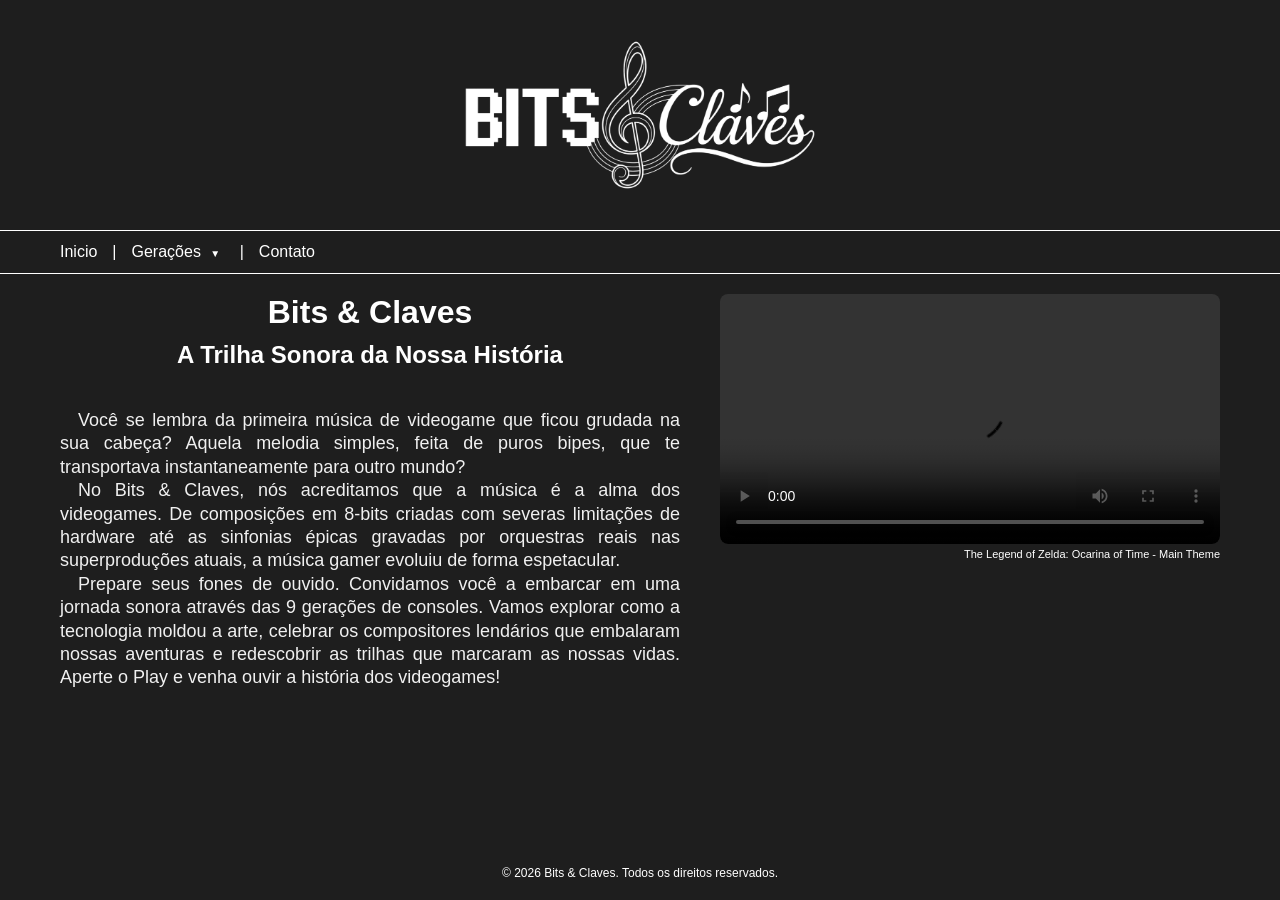
<file: index.html>
<!DOCTYPE html>
<html lang="pt-BR">
<head>
    <meta charset="UTF-8">
    <meta name="viewport" content="width=device-width, initial-scale=1.0">
    <link rel="stylesheet" href="style.css">
    <title>Bits & Claves - Uma visão sobre a evolução da música nos jogos</title>
</head>
<body>
    <header class="site-header">
        <div class="logo-container">
            <a href="index.html" aria-label="Voltar para a página inicial do Bits e Claves">
                <img src="images/logo.png" alt="Logotipo do Bits e Claves: Letras em estilo pixel art e uma Clave de Sol estilizada" class="logo-img" id="logo">
            </a>
        </div>
        <nav class="nav-bar" aria-label="Navegação Principal">
            <ul class="nav-content">
                <li><a href="index.html">Inicio</a></li>
                <li class="dropdown" aria-haspopup="true" aria-expanded="false">
                    <a href="#" class="dropdown-btn" aria-label="Menu de gerações de consoles">Gerações <span class="arrow" aria-hidden="true">▼</span></a>
                <ul class="dropdown-menu" aria-label="Submenu de Gerações">
                    <li><a href="pages/firstgeneration.html">1ª Geração</a></li>
                    <li><a href="pages/secondgeneration.html">2ª Geração</a></li>
                    <li><a href="pages/thirdgeneration.html">3ª Geração</a></li>
                    <li><a href="pages/fourthgeneration.html">4ª Geração</a></li>
                    <li><a href="pages/fifthgeneration.html">5ª Geração</a></li>
                    <li><a href="pages/sixthgeneration.html">6ª Geração</a></li>
                    <li><a href="pages/seventhgeneration.html">7ª Geração</a></li>
                    <li><a href="pages/eighthgeneration.html">8ª Geração</a></li>
                    <li><a href="pages/ninthgeneration.html">9ª Geração</a></li>
                </ul>
                </li>
                <li><a href="contact.html">Contato</a></li>
            </ul>
        </nav>
    </header>
        <div class="container-principal">
            <main id="conteudo-principal">
                <h1 class="title-homepage">Bits & Claves</h1>
                <h2 class="subtitle-homepage">A Trilha Sonora da Nossa História</h2>
                <p class="homepage-text">   Você se lembra da primeira música de videogame que ficou grudada na sua cabeça?
                Aquela melodia simples, feita de puros bipes, que te transportava instantaneamente para outro mundo?</p>
                <p class="homepage-text">   No Bits & Claves, nós acreditamos que a música é a alma dos videogames.
                De composições em 8-bits criadas com severas limitações de hardware até as sinfonias épicas gravadas
                por orquestras reais nas superproduções atuais, a música gamer evoluiu de forma espetacular.</p>
                <p class="homepage-text">   Prepare seus fones de ouvido. Convidamos você a embarcar em uma jornada sonora através das 9 gerações
                de consoles. Vamos explorar como a tecnologia moldou a arte, celebrar os compositores lendários que
                embalaram nossas aventuras e redescobrir as trilhas que marcaram as nossas vidas. Aperte o Play e
                venha ouvir a história dos videogames!</p>
            </main>
            <figure class="video-container">
                <video controls width="100%" preload="auto" aria-label="Apresentação musical com o tema principal do jogo The Legend of Zelda: Ocarina of Time">
                    <source src="video/main_video.mp4" type="video/mp4">
                    Seu navegador não suporta esse tipo de video
                </video>
                <figcaption class="video-description" aria-hidden="true">The Legend of Zelda: Ocarina of Time - Main Theme</figcaption>
            </figure>
        </div>
    <footer>
        <p class="footer-text">&copy; 2026 Bits & Claves. Todos os direitos reservados.</p>
    </footer>
</body>
</html>
</file>
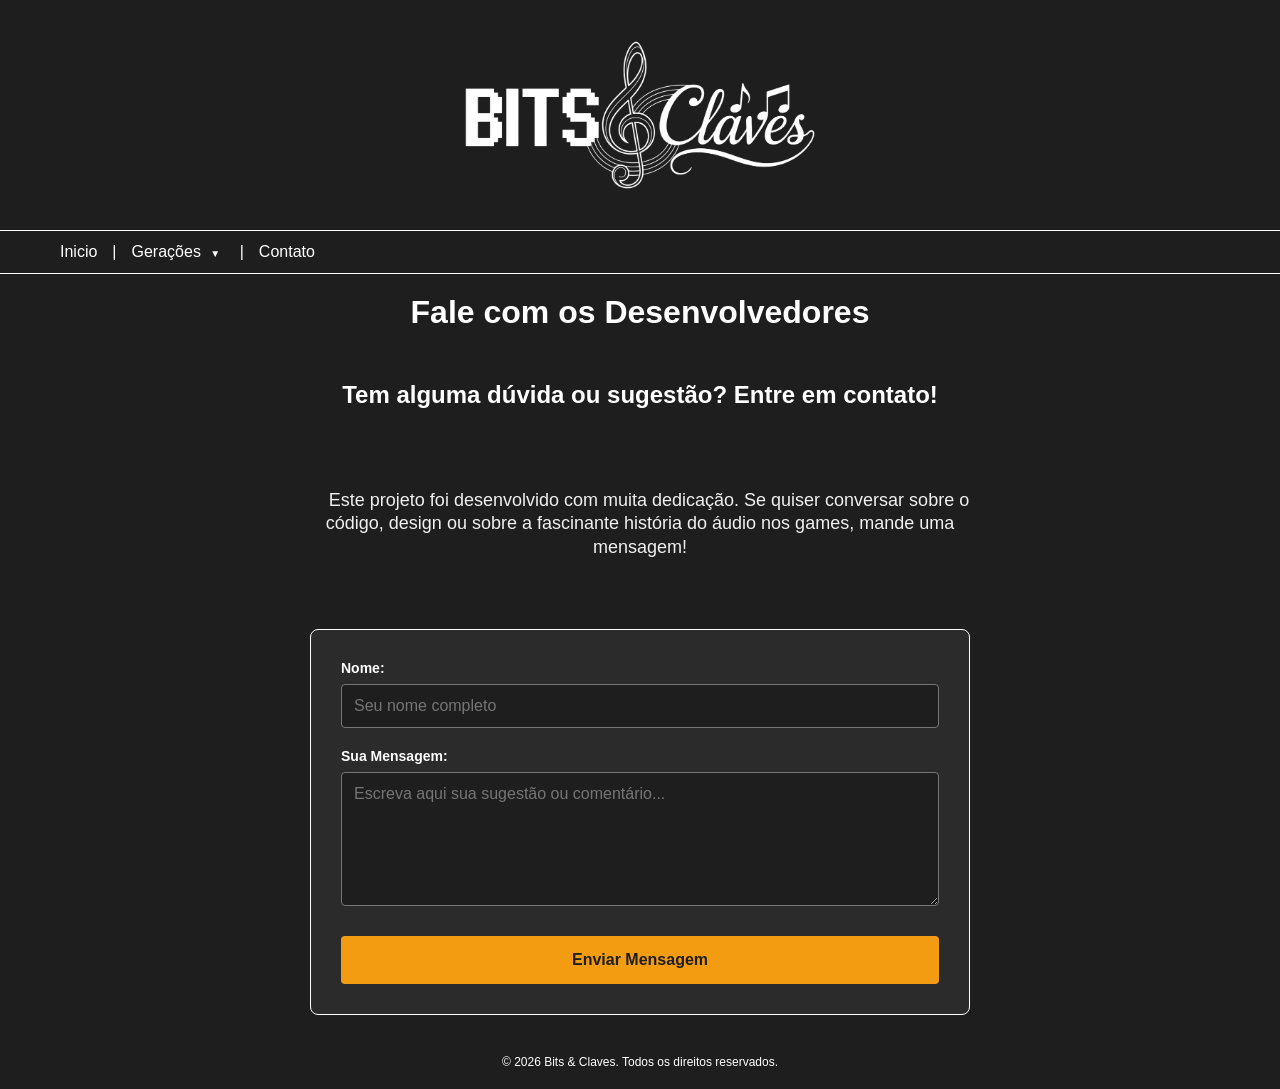
<file: contact.html>
<!DOCTYPE html>
<html lang="pt-br">
<head>
    <meta charset="UTF-8">
    <meta name="viewport" content="width=device-width, initial-scale=1.0">
    <link rel="stylesheet" href="style.css">
    <title>Contato - Bits & Claves</title>
</head>
<body>
    <header class="site-header">
        <div class="logo-container">
            <a href="index.html" aria-label="Voltar para a página inicial do Bits e Claves">
                <img src="images/logo.png" alt="Logotipo do Bits e Claves" class="logo-img" id="logo">
            </a>
        </div>
        <nav class="nav-bar" aria-label="Navegação Principal">
            <ul class="nav-content">
                <li><a href="index.html">Inicio</a></li>
                <li class="dropdown" aria-haspopup="true" aria-expanded="false">
                    <a href="#" class="dropdown-btn" aria-label="Menu de gerações de consoles">Gerações <span class="arrow" aria-hidden="true">▼</span></a>
                <ul class="dropdown-menu" aria-label="Submenu de Gerações">
                    <li><a href="pages/firstgeneration.html">1ª Geração</a></li>
                    <li><a href="pages/secondgeneration.html">2ª Geração</a></li>
                    <li><a href="pages/thirdgeneration.html">3ª Geração</a></li>
                    <li><a href="pages/fourthgeneration.html">4ª Geração</a></li>
                    <li><a href="pages/fifthgeneration.html">5ª Geração</a></li>
                    <li><a href="pages/sixthgeneration.html">6ª Geração</a></li>
                    <li><a href="pages/seventhgeneration.html">7ª Geração</a></li>
                    <li><a href="pages/eighthgeneration.html">8ª Geração</a></li>
                    <li><a href="pages/ninthgeneration.html">9ª Geração</a></li>
                </ul>
                </li>
                <li><a href="contact.html">Contato</a></li>
            </ul>
        </nav>
    </header>
    <main id="conteudo-principal" class="container-principal" style="flex-direction: column; align-items: center; max-width: 700px;">
        <h1 class="title-homepage">Fale com os Desenvolvedores</h1>
        <h2 class="subtitle-homepage">Tem alguma dúvida ou sugestão? Entre em contato!</h2>
        <p class="homepage-text" style="text-align: center; margin-bottom: 30px;">
            Este projeto foi desenvolvido com muita dedicação. Se quiser conversar sobre o código, design ou sobre a fascinante história do áudio nos games, mande uma mensagem!
        </p>
        <form action="mailto:andrigo.reis@hotmail.com" method="post" enctype="text/plain" class="contact-form">
            <div class="form-group">
                <label for="nome">Nome:</label>
                <input type="text" id="nome" name="Nome" required aria-required="true" placeholder="Seu nome completo">
            </div>
            <div class="form-group">
                <label for="mensagem">Sua Mensagem:</label>
                <textarea id="mensagem" name="Mensagem" rows="6" required aria-required="true" placeholder="Escreva aqui sua sugestão ou comentário..."></textarea>
            </div>
            <button type="submit" class="btn-enviar">Enviar Mensagem</button>
        </form>
    </main>
    <footer>
        <p class="footer-text">&copy; 2026 Bits & Claves. Todos os direitos reservados.</p>
    </footer>
</body>
</html>
</file>
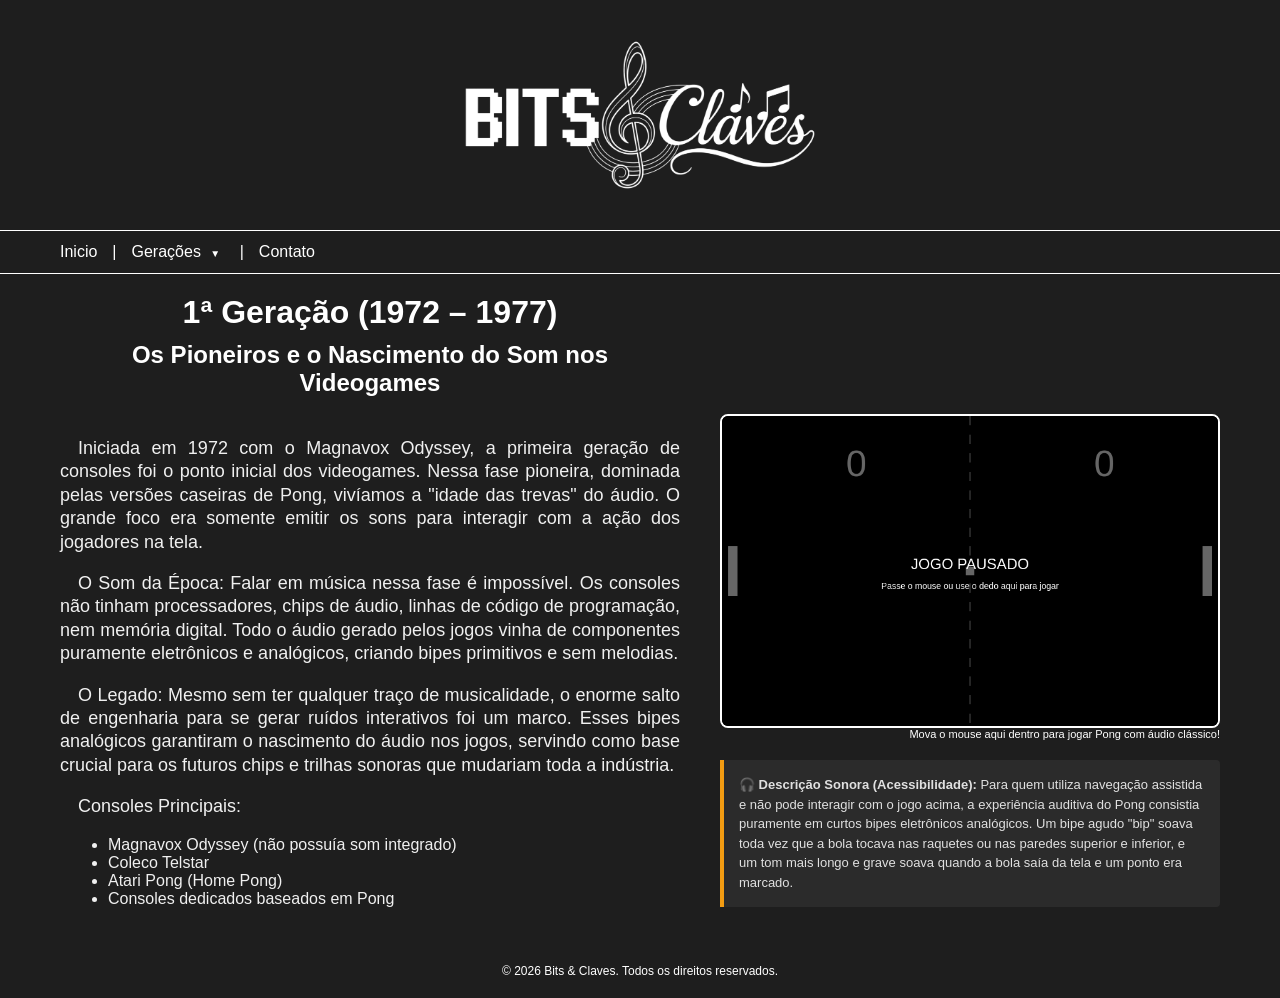
<file: pages/firstgeneration.html>
<!DOCTYPE html>
<html lang="pt-br">
<head>
    <meta charset="UTF-8">
    <meta name="viewport" content="width=device-width, initial-scale=1.0">
    <link rel="stylesheet" href="style-generations.css">
    <title>1ª Geração - Bits & Claves</title>
</head>
<body>
    <header class="site-header">
        <div class="logo-container">
            <a href="../index.html" aria-label="Voltar para a página inicial do Bits e Claves">
                <img src="../images/logo.png" alt="Logotipo do Bits e Claves" class="logo-img" id="logo">
            </a>
        </div>
        <nav class="nav-bar" aria-label="Navegação Principal">
            <ul class="nav-content">
                <li><a href="../index.html">Inicio</a></li>
                <li class="dropdown" aria-haspopup="true" aria-expanded="false">
                    <a href="#" class="dropdown-btn" aria-label="Menu de gerações de consoles">Gerações <span class="arrow" aria-hidden="true">▼</span></a>
                <ul class="dropdown-menu" aria-label="Submenu de Gerações">
                    <li><a href="firstgeneration.html">1ª Geração</a></li>
                    <li><a href="secondgeneration.html">2ª Geração</a></li>
                    <li><a href="thirdgeneration.html">3ª Geração</a></li>
                    <li><a href="fourthgeneration.html">4ª Geração</a></li>
                    <li><a href="fifthgeneration.html">5ª Geração</a></li>
                    <li><a href="sixthgeneration.html">6ª Geração</a></li>
                    <li><a href="seventhgeneration.html">7ª Geração</a></li>
                    <li><a href="eighthgeneration.html">8ª Geração</a></li>
                    <li><a href="ninthgeneration.html">9ª Geração</a></li>
                </ul>
                </li>
                <li><a href="../contact.html">Contato</a></li>
            </ul>
        </nav>
    </header>
    <div class="container-generations">
        <main id="conteudo-principal">
            <h1 class="title-generations">1ª Geração <span class="year-subtitle">(1972 – 1977)</span></h1>
            <h2 class="subtitle-generations">Os Pioneiros e o Nascimento do Som nos Videogames</h2>
            <p class="generations-text">
                Iniciada em 1972 com o Magnavox Odyssey, a primeira geração de consoles foi o ponto inicial dos videogames. 
                Nessa fase pioneira, dominada pelas versões caseiras de Pong, vivíamos a "idade das trevas" do áudio. 
                O grande foco era somente emitir os sons para interagir com a ação dos jogadores na tela.
            </p>
            <p class="generations-text">
                O Som da Época: Falar em música nessa fase é impossível. Os consoles não tinham processadores, chips de áudio, 
                linhas de código de programação, nem memória digital. Todo o áudio gerado pelos jogos vinha de componentes 
                puramente eletrônicos e analógicos, criando bipes primitivos e sem melodias.
            </p>
            <p class="generations-text">
                O Legado: Mesmo sem ter qualquer traço de musicalidade, o enorme salto de engenharia para se gerar ruídos 
                interativos foi um marco. Esses bipes analógicos garantiram o nascimento do áudio nos jogos, servindo como 
                base crucial para os futuros chips e trilhas sonoras que mudariam toda a indústria.
            </p>
            <p class="generations-text">Consoles Principais:</p>
            <ul class="console-list">
                <li>Magnavox Odyssey (não possuía som integrado)</li>
                <li>Coleco Telstar</li>
                <li>Atari Pong (Home Pong)</li>
                <li>Consoles dedicados baseados em Pong</li>
            </ul>
        </main>
        <div class="canva-container">
            <canvas id="pongCanvas" width="800" height="500" role="img" aria-label="Simulador jogável do clássico jogo Pong, duas barras laterais rebatendo uma bola quadrada."></canvas>
            <p class="canva-description apenas-computador">Mova o mouse aqui dentro para jogar Pong com áudio clássico!</p>
            <p class="canva-description apenas-celular">Arraste o dedo na tela para jogar Pong com áudio clássico!</p>
            <div class="acessibilidade-nota">
                <p><strong>🎧 Descrição Sonora (Acessibilidade):</strong> Para quem utiliza navegação assistida e não pode interagir com o jogo acima, a experiência auditiva do Pong consistia puramente em curtos bipes eletrônicos analógicos. Um bipe agudo "bip" soava toda vez que a bola tocava nas raquetes ou nas paredes superior e inferior, e um tom mais longo e grave soava quando a bola saía da tela e um ponto era marcado.</p>
            </div>
        </div>
    </div>
        <script src="../scripts/pong.js"></script>
    <footer>
        <p class="footer-text">&copy; 2026 Bits & Claves. Todos os direitos reservados.</p>
    </footer>
</body>
</html>
</file>
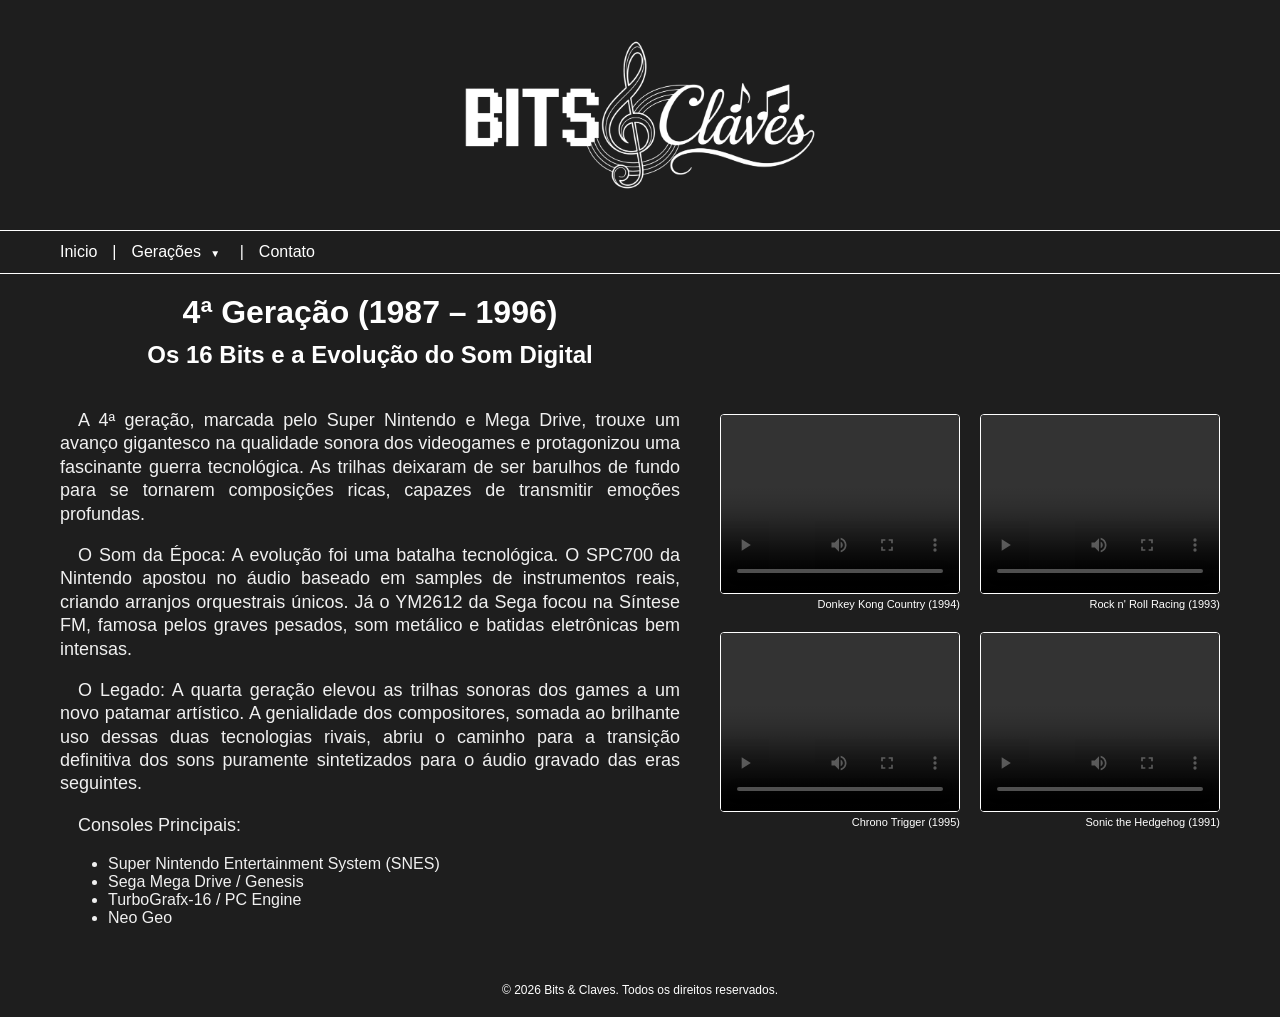
<file: pages/fourthgeneration.html>
<!DOCTYPE html>
<html lang="pt-br">
<head>
    <meta charset="UTF-8">
    <meta name="viewport" content="width=device-width, initial-scale=1.0">
    <link rel="stylesheet" href="style-generations.css">
    <title>4ª Geração - Bits & Claves</title>
</head>
<body>
    <header class="site-header">
        <div class="logo-container">
            <a href="../index.html" aria-label="Voltar para a página inicial do Bits e Claves">
                <img src="../images/logo.png" alt="Logotipo do Bits e Claves" class="logo-img" id="logo">
            </a>
        </div>
        <nav class="nav-bar" aria-label="Navegação Principal">
            <ul class="nav-content">
                <li><a href="../index.html">Inicio</a></li>
                <li class="dropdown" aria-haspopup="true" aria-expanded="false">
                    <a href="#" class="dropdown-btn" aria-label="Menu de gerações de consoles">Gerações <span class="arrow" aria-hidden="true">▼</span></a>
                <ul class="dropdown-menu" aria-label="Submenu de Gerações">
                    <li><a href="firstgeneration.html">1ª Geração</a></li>
                    <li><a href="secondgeneration.html">2ª Geração</a></li>
                    <li><a href="thirdgeneration.html">3ª Geração</a></li>
                    <li><a href="fourthgeneration.html">4ª Geração</a></li>
                    <li><a href="fifthgeneration.html">5ª Geração</a></li>
                    <li><a href="sixthgeneration.html">6ª Geração</a></li>
                    <li><a href="seventhgeneration.html">7ª Geração</a></li>
                    <li><a href="eighthgeneration.html">8ª Geração</a></li>
                    <li><a href="ninthgeneration.html">9ª Geração</a></li>
                </ul>
                </li>
                <li><a href="../contact.html">Contato</a></li>
            </ul>
        </nav>
    </header>
    <div class="container-generations">
        <main id="conteudo-principal">
            <h1 class="title-generations">4ª Geração <span class="year-subtitle">(1987 – 1996)</span></h1>
            <h2 class="subtitle-generations">Os 16 Bits e a Evolução do Som Digital</h2>
            <p class="generations-text">
                A 4ª geração, marcada pelo Super Nintendo e Mega Drive, trouxe um avanço gigantesco na qualidade sonora 
                dos videogames e protagonizou uma fascinante guerra tecnológica. As trilhas deixaram de ser barulhos de 
                fundo para se tornarem composições ricas, capazes de transmitir emoções profundas.
            </p>
            <p class="generations-text">
                O Som da Época: A evolução foi uma batalha tecnológica. O SPC700 da Nintendo apostou no áudio baseado em 
                samples de instrumentos reais, criando arranjos orquestrais únicos. Já o YM2612 da Sega focou na Síntese 
                FM, famosa pelos graves pesados, som metálico e batidas eletrônicas bem intensas.
            </p>
            <p class="generations-text">
                O Legado: A quarta geração elevou as trilhas sonoras dos games a um novo patamar artístico. A genialidade 
                dos compositores, somada ao brilhante uso dessas duas tecnologias rivais, abriu o caminho para a transição 
                definitiva dos sons puramente sintetizados para o áudio gravado das eras seguintes.
            </p>
            <p class="generations-text">Consoles Principais:</p>
            <ul class="console-list">
                <li>Super Nintendo Entertainment System (SNES)</li>
                <li>Sega Mega Drive / Genesis</li>
                <li>TurboGrafx-16 / PC Engine</li>
                <li>Neo Geo</li>
            </ul>
        </main>
        <div class="canva-container">
            <div class="media-grid">
                <figure class="media-item">
                    <video class="media-box" src="../music/fourth/donkey-kong.mp4" controls aria-label="Música Aquatic Ambience de Donkey Kong Country"></video>
                    <figcaption class="media-caption" tabindex="0">
                        Donkey Kong Country (1994)
                        <span class="tooltip" role="tooltip">
                            <strong>Música:</strong> Aquatic Ambience<br>
                            <strong>Compositor:</strong> David Wise <br>
                            <strong> Foi uma revolução técnica porque conseguiu contornar as extremas limitações de memória do chip de áudio 
                                do Super Nintendo (o SPC700, que possuía apenas 64 KB para todos os sons do jogo).</strong>
                        </span>
                    </figcaption>
                </figure>
                <figure class="media-item">
                    <video class="media-box" src="../music/fourth/street-rage.mp4" controls aria-label="Música Paranoid de Rock n' Roll Racing"></video>
                    <figcaption class="media-caption" tabindex="0">
                        Rock n' Roll Racing (1993)
                        <span class="tooltip" role="tooltip">
                            <strong>Música:</strong> Paranoid<br>
                            <strong>Compositor:</strong> Tim Follin <br>
                            <strong> Ele foi o primeiro jogo de console a utilizar músicas licenciadas de bandas famosas. Como a tecnologia 
                                da época não permitia o uso de áudio gravado em estúdio, esses sucessos do rock foram recriados, 
                                dando um ritmo alucinante e inesquecível para as corridas.</strong>
                        </span>
                    </figcaption>
                </figure>
                <figure class="media-item">
                    <video class="media-box" src="../music/fourth/chrono.mp4" controls aria-label="Música Corridors of Time de Chrono Trigger"></video>
                    <figcaption class="media-caption" tabindex="0">
                        Chrono Trigger (1995) 
                        <span class="tooltip" role="tooltip">
                            <strong>Música:</strong> Corridors of Time<br>
                            <strong>Compositor:</strong> Yasunori Mitsuda <br>
                            <strong> A trilha sonora de Chrono Trigger é um marco dos 16-bits no Super Nintendo, 
                                misturando instrumentos orquestrais, folclóricos e sintetizadores para criar uma jornada temporal inesquecível.</strong>
                        </span>
                    </figcaption>
                </figure>
                <figure class="media-item">
                    <video class="media-box" src="../music/fourth/sonic.mp4" controls aria-label="Música Green Hill Zone de Sonic the Hedgehog"></video>
                    <figcaption class="media-caption" tabindex="0">
                        Sonic the Hedgehog (1991)
                        <span class="tooltip" role="tooltip">
                            <strong>Música:</strong> Green Hill Zone<br>
                            <strong>Compositor:</strong> Masato Nakamura<br>
                            <strong> A trilha sonora de Sonic, composta por Masato Nakamura da banda Dreams Come True, 
                                definiu o som do Mega Drive com suas batidas pop e uso magistral da Síntese FM em 16-bits.</strong>
                        </span>
                    </figcaption>
                </figure>
            </div>
        </div>
    </div>
    <footer>
        <p class="footer-text">&copy; 2026 Bits & Claves. Todos os direitos reservados.</p>
    </footer>
</body>
</html>
</file>
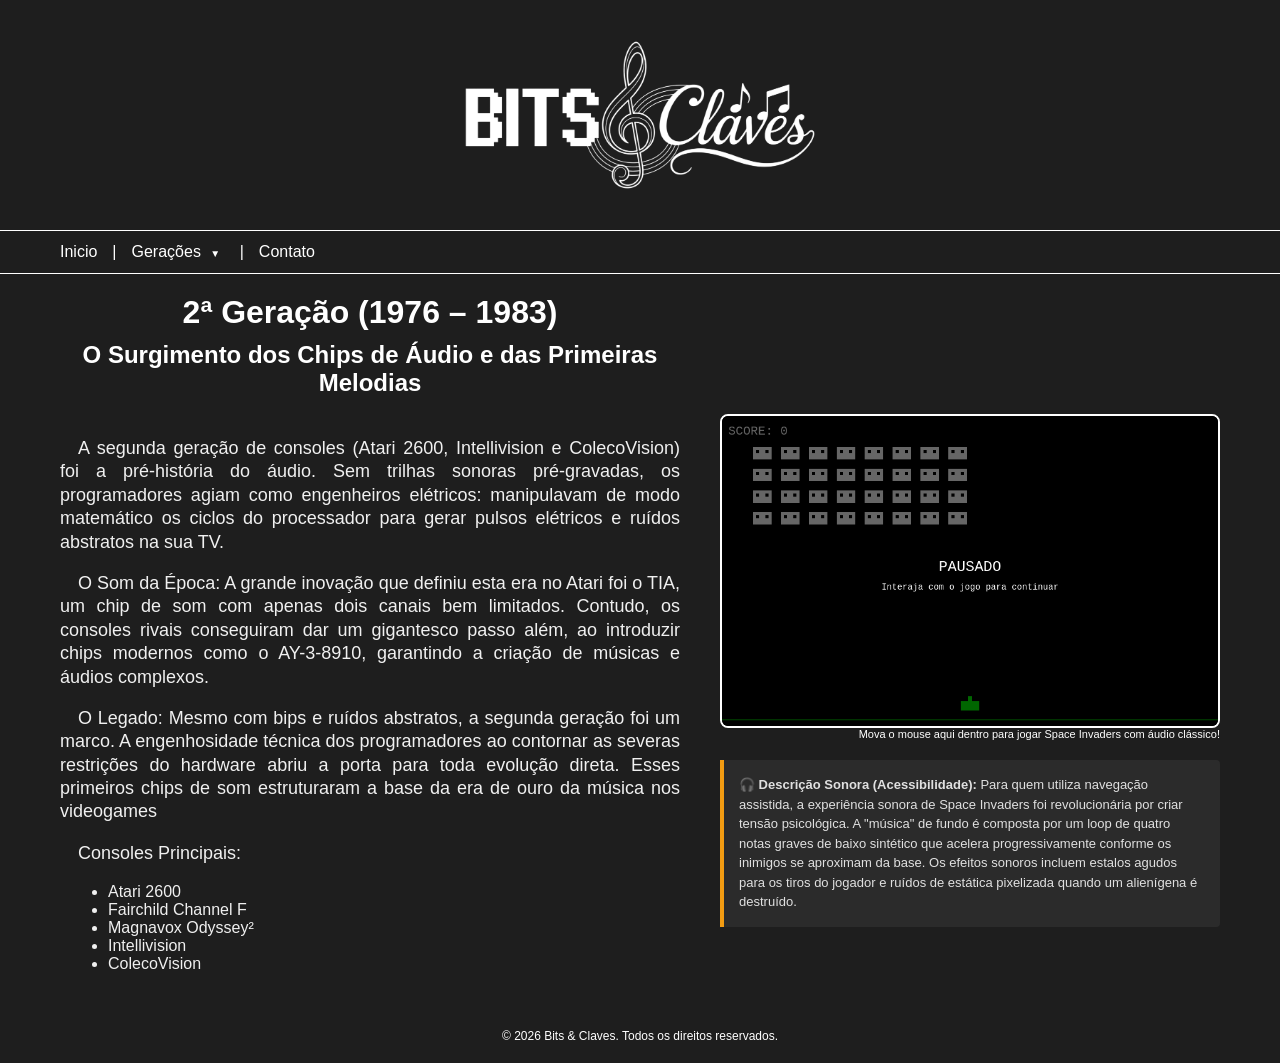
<file: pages/secondgeneration.html>
<!DOCTYPE html>
<html lang="pt-br">
<head>
    <meta charset="UTF-8">
    <meta name="viewport" content="width=device-width, initial-scale=1.0">
    <link rel="stylesheet" href="style-generations.css">
    <title>2ª Geração - Bits & Claves</title>
</head>
<body>
    <header class="site-header">
        <div class="logo-container">
            <a href="../index.html" aria-label="Voltar para a página inicial do Bits e Claves">
                <img src="../images/logo.png" alt="Logotipo do Bits e Claves" class="logo-img" id="logo">
            </a>
        </div>
        <nav class="nav-bar" aria-label="Navegação Principal">
            <ul class="nav-content">
                <li><a href="../index.html">Inicio</a></li>
                <li class="dropdown" aria-haspopup="true" aria-expanded="false">
                    <a href="#" class="dropdown-btn" aria-label="Menu de gerações de consoles">Gerações <span class="arrow" aria-hidden="true">▼</span></a>
                <ul class="dropdown-menu" aria-label="Submenu de Gerações">
                    <li><a href="firstgeneration.html">1ª Geração</a></li>
                    <li><a href="secondgeneration.html">2ª Geração</a></li>
                    <li><a href="thirdgeneration.html">3ª Geração</a></li>
                    <li><a href="fourthgeneration.html">4ª Geração</a></li>
                    <li><a href="fifthgeneration.html">5ª Geração</a></li>
                    <li><a href="sixthgeneration.html">6ª Geração</a></li>
                    <li><a href="seventhgeneration.html">7ª Geração</a></li>
                    <li><a href="eighthgeneration.html">8ª Geração</a></li>
                    <li><a href="ninthgeneration.html">9ª Geração</a></li>
                </ul>
                </li>
                <li><a href="../contact.html">Contato</a></li>
            </ul>
        </nav>
    </header>
    <div class="container-generations">
        <main id="conteudo-principal">
            <h1 class="title-generations">2ª Geração <span class="year-subtitle">(1976 – 1983)</span></h1>
            <h2 class="subtitle-generations">O Surgimento dos Chips de Áudio e das Primeiras Melodias</h2>
            <p class="generations-text">
                A segunda geração de consoles (Atari 2600, Intellivision e ColecoVision) foi a pré-história do áudio. 
                Sem trilhas sonoras pré-gravadas, os programadores agiam como engenheiros elétricos: manipulavam de 
                modo matemático os ciclos do processador para gerar pulsos elétricos e ruídos abstratos na sua TV.
            </p>
            <p class="generations-text">
                O Som da Época: A grande inovação que definiu esta era no Atari foi o TIA, um chip de som com apenas 
                dois canais bem limitados. Contudo, os consoles rivais conseguiram dar um gigantesco passo além, ao 
                introduzir chips modernos como o AY-3-8910, garantindo a criação de músicas e áudios complexos.
            </p>
            <p class="generations-text">
                O Legado: Mesmo com bips e ruídos abstratos, a segunda geração foi um marco. A engenhosidade técnica 
                dos programadores ao contornar as severas restrições do hardware abriu a porta para toda evolução direta. 
                Esses primeiros chips de som estruturaram a base da era de ouro da música nos videogames
            </p>
            <p class="generations-text">Consoles Principais:</p>
            <ul class="console-list">
                <li>Atari 2600</li>
                <li>Fairchild Channel F</li>
                <li>Magnavox Odyssey²</li>
                <li>Intellivision</li>
                <li>ColecoVision</li>
            </ul>
        </main>       
        <div class="canva-container">
            <canvas id="spaceCanvas" width="800" height="500" role="img" aria-label="Simulador jogável inspirado em Space Invaders, com uma nave na base atirando em alienígenas que descem pela tela."></canvas>
            <p class="canva-description apenas-computador">Mova o mouse aqui dentro para jogar Space Invaders com áudio clássico!</p>
            <p class="canva-description apenas-celular">Aperte o dedo na tela para jogar Space Invaders com áudio clássico!</p>
            <div class="acessibilidade-nota">
                <p><strong>🎧 Descrição Sonora (Acessibilidade):</strong> Para quem utiliza navegação assistida, a experiência sonora de Space Invaders foi revolucionária por criar tensão psicológica. A "música" de fundo é composta por um loop de quatro notas graves de baixo sintético que acelera progressivamente conforme os inimigos se aproximam da base. Os efeitos sonoros incluem estalos agudos para os tiros do jogador e ruídos de estática pixelizada quando um alienígena é destruído.</p>
            </div>
        </div>
    </div>
        <script src="../scripts/space.js"></script>
    <footer>
        <p class="footer-text">&copy; 2026 Bits & Claves. Todos os direitos reservados.</p>
    </footer>
</body>
</html>
</file>
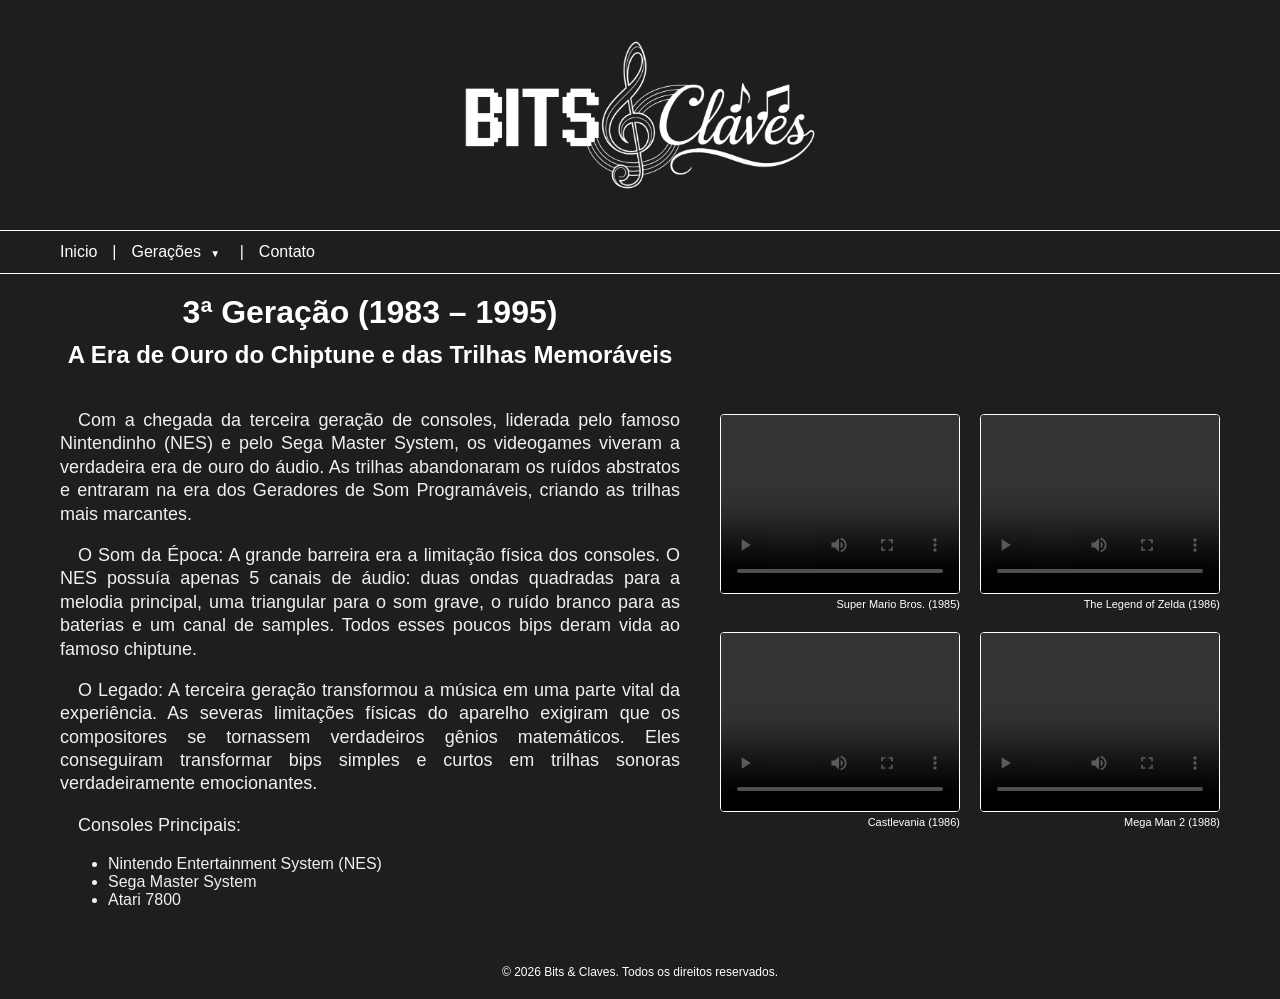
<file: pages/thirdgeneration.html>
<!DOCTYPE html>
<html lang="pt-br">
<head>
    <meta charset="UTF-8">
    <meta name="viewport" content="width=device-width, initial-scale=1.0">
    <link rel="stylesheet" href="style-generations.css">
    <title>3ª Geração - Bits & Claves</title>
</head>
<body>
    <header class="site-header">
        <div class="logo-container">
            <a href="../index.html" aria-label="Voltar para a página inicial do Bits e Claves">
                <img src="../images/logo.png" alt="Logotipo do Bits e Claves" class="logo-img" id="logo">
            </a>
        </div>
        <nav class="nav-bar" aria-label="Navegação Principal">
            <ul class="nav-content">
                <li><a href="../index.html">Inicio</a></li>
                <li class="dropdown" aria-haspopup="true" aria-expanded="false">
                    <a href="#" class="dropdown-btn" aria-label="Menu de gerações de consoles">Gerações <span class="arrow" aria-hidden="true">▼</span></a>
                <ul class="dropdown-menu" aria-label="Submenu de Gerações">
                    <li><a href="firstgeneration.html">1ª Geração</a></li>
                    <li><a href="secondgeneration.html">2ª Geração</a></li>
                    <li><a href="thirdgeneration.html">3ª Geração</a></li>
                    <li><a href="fourthgeneration.html">4ª Geração</a></li>
                    <li><a href="fifthgeneration.html">5ª Geração</a></li>
                    <li><a href="sixthgeneration.html">6ª Geração</a></li>
                    <li><a href="seventhgeneration.html">7ª Geração</a></li>
                    <li><a href="eighthgeneration.html">8ª Geração</a></li>
                    <li><a href="ninthgeneration.html">9ª Geração</a></li>
                </ul>
                </li>
                <li><a href="../contact.html">Contato</a></li>
            </ul>
        </nav>
    </header>
    <div class="container-generations">
        <main id="conteudo-principal">
            <h1 class="title-generations">3ª Geração <span class="year-subtitle">(1983 – 1995)</span></h1>
            <h2 class="subtitle-generations">A Era de Ouro do Chiptune e das Trilhas Memoráveis</h2>
            <p class="generations-text">
                Com a chegada da terceira geração de consoles, liderada pelo famoso Nintendinho (NES) e pelo Sega Master System, 
                os videogames viveram a verdadeira era de ouro do áudio. As trilhas abandonaram os ruídos abstratos e entraram 
                na era dos Geradores de Som Programáveis, criando as trilhas mais marcantes.
            </p>
            <p class="generations-text">
                O Som da Época: A grande barreira era a limitação física dos consoles. O NES possuía apenas 5 canais de áudio: 
                duas ondas quadradas para a melodia principal, uma triangular para o som grave, o ruído branco para as baterias e 
                um canal de samples. Todos esses poucos bips deram vida ao famoso chiptune.
            </p>
            <p class="generations-text">
                O Legado: A terceira geração transformou a música em uma parte vital da experiência. As severas limitações físicas 
                do aparelho exigiram que os compositores se tornassem verdadeiros gênios matemáticos. Eles conseguiram transformar 
                bips simples e curtos em trilhas sonoras verdadeiramente emocionantes.
            </p>
            <p class="generations-text">Consoles Principais:</p>
            <ul class="console-list">
                <li>Nintendo Entertainment System (NES)</li>
                <li>Sega Master System</li>
                <li>Atari 7800</li>
            </ul>
        </main>
        <div class="canva-container">
            <div class="media-grid">
                <figure class="media-item">
                    <video class="media-box" src="../music/third/super-mario.mp4" controls aria-label="Música Overworld Theme de Super Mario Bros"></video>
                    <figcaption class="media-caption" tabindex="0">
                        Super Mario Bros. (1985)
                        <span class="tooltip" role="tooltip">
                            <strong>Música:</strong> Overworld Theme<br>
                            <strong>Compositor:</strong> Koji Kondo <br>
                            <strong> O tema principal de Super Mario Bros. é uma das músicas mais reconhecíveis da cultura pop global. 
                                Ela ditou o padrão de como a música pode ditar o ritmo frenético de um jogo de plataforma.</strong>
                        </span>
                    </figcaption>
                </figure>
                <figure class="media-item">
                    <video class="media-box" src="../music/third/zelda.mp4" controls aria-label="Música Overworld Theme de The Legend of Zelda"></video>
                    <figcaption class="media-caption" tabindex="0">
                        The Legend of Zelda (1986)
                        <span class="tooltip" role="tooltip">
                            <strong>Música:</strong> Overworld Theme<br>
                            <strong>Compositor:</strong> Koji Kondo <br>
                            <strong> O tema do mundo aberto de Zelda passou a transmitir um verdadeiro senso de aventura e heroísmo, 
                             usando o chip de som de maneira épica para a época.</strong>
                        </span>
                    </figcaption>
                </figure>
                <figure class="media-item">
                    <video class="media-box" src="../music/third/castlevania.mp4" controls aria-label="Música Vampire Killer de Castlevania"></video>
                    <figcaption class="media-caption" tabindex="0">
                        Castlevania (1986) 
                        <span class="tooltip" role="tooltip">
                            <strong>Música:</strong> Vampire Killer<br>
                            <strong>Compositor:</strong> Kinuyo Yamashita <br>
                            <strong> A trilha sonora de Castlevania é um marco por mesclar horror e rock progressivo em 8-bits, 
                                criando uma atmosfera de tensão e emoção inconfundível para a época.</strong>
                        </span>
                    </figcaption>
                </figure>
                <figure class="media-item">
                    <video class="media-box" src="../music/third/mega-man-2.mp4" controls aria-label="Música Dr. Wily Theme de Mega Man 2"></video>
                    <figcaption class="media-caption" tabindex="0">
                        Mega Man 2 (1988)
                        <span class="tooltip" role="tooltip">
                            <strong>Música:</strong> Dr. Wily Theme<br>
                            <strong>Compositor:</strong> Takashi Tateishi<br>
                            <strong> A trilha sonora de Mega Man 2 é uma obra-prima do chiptune. 
                                Músicas como o tema do Dr. Wily elevaram o som 8-bits a um novo patamar de complexidade e intensidade</strong>
                        </span>
                    </figcaption>
                </figure>
            </div>
        </div>
    </div>
    <footer>
        <p class="footer-text">&copy; 2026 Bits & Claves. Todos os direitos reservados.</p>
    </footer>
</body>
</html>
</file>
<file: style.css>
/* Reset para remover margens */
* { 
    margin: 0; 
    padding: 0; 
    box-sizing: border-box; 
}

/* Estilos para o corpo do site */
body {
    font-family: Arial, sans-serif; 
    background-color: #1e1e1e; 
    margin: 0; 
    display: flex; 
    flex-direction: column; 
    min-height: 100vh; 
}

/* Estilos para o cabeçalho do site */
.site-header {
  background-color: #1e1e1e; 
  width: 100%; 
  display: flex; 
  flex-direction: column; 
  align-items: center; 
}

/* Estilos para o logo */
.logo-container { 
  padding: 25px 0; 
}

/* Estilos para a imagem do logo */ 
.logo-img { 
  max-height: 20vh; 
  display: block; 
}

/* Estilos para a barra de navegação */
.nav-bar {
  width: 100%; 
  background-color: #1e1e1e; 
  border-top: 1px solid #ffffff; 
  border-bottom: 1px solid #ffffff; 
}

/* Estilos para o conteúdo da barra de navegação */
.nav-content {
  list-style: none; 
  max-width: 1200px; 
  margin: 0 auto; 
  padding: 12px 20px; 
  display: flex; 
  align-items: center; 
}

/* Adiciona o separador "|" entre os itens, exceto o último */
.nav-content > li:not(:last-child)::after { 
  content: "|"; 
  color: #ffffff; 
  margin: 0 15px; 
  font-weight: 300; 
}

/* Estilos para os links dentro da barra de navegação */
.nav-content a {
  color: #ffffff; 
  text-decoration: none; 
  font-size: 16px; 
}

/* Diz para o sub-menu se alinhar baseado neste item */
.dropdown {
  position: relative; 
}

/* Estilização do botão que ativa o menu suspenso */
.arrow {
  font-size: 10px; 
  margin-left: 5px; 
}

/* Estilização do Menu Oculto */
.dropdown-menu {
  display: none; 
  position: absolute; 
  top: 100%; 
  left: 0; 
  background-color: #1e1e1e; 
  border: 1px solid #ffffff; 
  list-style: none; 
  min-width: 180px; 
  margin-top: 13px; 
  z-index: 10; 
}

/* Estilização dos itens dentro do menu suspenso */
.dropdown-menu li {
  width: 100%; 
}

/* Estilização dos links dentro do menu suspenso */
.dropdown-menu li a {
  display: block; 
  padding: 10px 15px; 
  font-size: 14px; 
  white-space: nowrap; 
}

/* Efeito de destaque para os itens do menu suspenso */
.dropdown-menu li a:hover { 
  background-color: #2b2b2b; 
}

/* Exibe o menu suspenso quando o mouse estiver sobre o item pai */
.dropdown:hover .dropdown-menu {
  display: block; 
}

/* Criação de uma ponte invisível para evitar que o menu desapareça ao mover o mouse */
.dropdown-menu::before {
  content: ""; 
  position: absolute; 
  top: -15px; 
  left: 0; 
  width: 100%; 
  height: 15px; 
  background: transparent; 
}

/* Estilos para o conteúdo principal do site */
main {
    flex: 1; 
}   

/* Estilos para o contêiner principal da homepage */
.container-principal {
  display: flex; 
  align-items: flex-start; 
  justify-content: space-between; 
  gap: 40px; 
  padding: 20px; 
  max-width: 1200px; 
  margin: 0 auto; 
}

/* Estilos para o contêiner do vídeo na homepage */
.video-container {
  flex: 1; 
  max-width: 500px; 
}

/* Estilos para o elemento de vídeo */
.video-container video {
  width: 100%; 
  height: auto; 
  border-radius: 8px; 
}

/* Estilos para a descrição do vídeo */
.video-description {
  text-align: right; 
  color: #ffffff; 
  font-size: 11px; 
}

/* Estilos para o título da homepage */
.title-homepage {
  color: #ffffff; 
  text-align: center; 
  margin-top: 0px; 
}

/* Estilos para o subtítulo da homepage */
.subtitle-homepage {
  color: #ffffff; 
  text-align: center; 
  margin-top: 10px; 
  margin-bottom: 40px; 
}

/* Estilos para o texto da homepage */
.homepage-text {
  color: #f0f0f0; /* Ajuste visual de acessibilidade */
  text-indent: 1em; 
  text-align: justify; 
  font-size: 18px; 
  line-height: 1.3; 
}

/* Estilos para o rodapé do site */
footer {
    margin-top: auto; 
    width: 100%; 
    background-color: #1e1e1e; 
}

/* Estilos para o texto do rodapé */
.footer-text {
    color: #ffffff; 
    font-size: 12px; 
    text-align: center; 
    padding: 20px 0; 
}

/* Acessibilidade Motora: Foco visível para navegação por teclado (Tecla TAB) */
a:focus, video:focus, .dropdown-btn:focus {
    outline: 3px solid #f39c12; 
    outline-offset: 4px; 
    border-radius: 2px;
}

/* Remover o contorno extra quando o clique for por mouse */
a:focus:not(:focus-visible), video:focus:not(:focus-visible), .dropdown-btn:focus:not(:focus-visible) {
    outline: none;
}

/* Garante que o menu abra ao focar no botão pai ou ao focar nos links internos */
.dropdown:focus-within .dropdown-menu {
    display: block;
}

/* Destaque visual nos links de dentro do menu para o teclado */
.dropdown-menu a:focus {
    outline: 2px solid #f39c12;
    background-color: #2b2b2b;
}

.contact-form {
    width: 100%;
    background-color: #2b2b2b; 
    padding: 30px;
    border: 1px solid #ffffff;
    border-radius: 8px;
    display: flex;
    flex-direction: column;
    gap: 20px;
}

.form-group {
    display: flex;
    flex-direction: column;
    text-align: left;
}

.form-group label {
    color: #ffffff;
    margin-bottom: 8px;
    font-size: 14px;
    font-weight: bold;
}

.form-group input, .form-group textarea {
    background-color: #1e1e1e; 
    border: 1px solid #777;
    color: #ffffff;
    padding: 12px;
    border-radius: 4px;
    font-family: Arial, sans-serif;
    font-size: 16px;
    transition: border-color 0.3s;
}

.form-group input:focus, .form-group textarea:focus {
    outline: 3px solid #f39c12; 
    border-color: #f39c12;
}

.btn-enviar {
    background-color: #f39c12;
    color: #1e1e1e;
    border: none;
    padding: 15px;
    font-size: 16px;
    font-weight: bold;
    border-radius: 4px;
    cursor: pointer;
    transition: background-color 0.3s, transform 0.1s;
    margin-top: 10px;
}

.btn-enviar:hover {
    background-color: #e67e22;
}

.btn-enviar:active {
    transform: scale(0.98);
}

.btn-enviar:focus {
    outline: 3px solid #ffffff;
    outline-offset: 2px;
}

/* Configurações para responsividade em dispositivos móveis */
@media (max-width: 768px) { 
  .container-principal { 
    flex-direction: column; 
    text-align: center; 
    gap: 24px; 
  }

  .video-container {
    max-width: 100%; 
  }
  
  .title-homepage {
    margin-top: 20px; 
  }
}
</file>
<file: pages/style-generations.css>
/* Reset para remover margens */
* { 
    margin: 0; 
    padding: 0; 
    box-sizing: border-box; 
}

/* Estilos para o corpo do site */
body {
    font-family: Arial, sans-serif; 
    background-color: #1e1e1e; 
    margin: 0; 
    display: flex; 
    flex-direction: column; 
    min-height: 100vh; 
}

/* Estilos para o cabeçalho do site */
.site-header {
  background-color: #1e1e1e; 
  width: 100%; 
  display: flex; 
  flex-direction: column; 
  align-items: center; 
}

/* Estilos para o logo */
.logo-container { 
  padding: 25px 0; 
}

/* Estilos para a imagem do logo */ 
.logo-img { 
  max-height: 20vh; 
  display: block; 
}

/* Estilos para a barra de navegação */
.nav-bar {
  width: 100%; 
  background-color: #1e1e1e; 
  border-top: 1px solid #ffffff; 
  border-bottom: 1px solid #ffffff; 
}

/* Estilos para o conteúdo da barra de navegação */
.nav-content {
  list-style: none; 
  max-width: 1200px; 
  margin: 0 auto; 
  padding: 12px 20px; 
  display: flex; 
  align-items: center; 
}

/* Adiciona o separador "|" entre os itens, exceto o último */
.nav-content > li:not(:last-child)::after { 
  content: "|"; 
  color: #ffffff; 
  margin: 0 15px; 
  font-weight: 300; 
}

/* Estilos para os links dentro da barra de navegação */
.nav-content a {
  color: #ffffff; 
  text-decoration: none; 
  font-size: 16px; 
}

/* Diz para o sub-menu se alinhar baseado neste item */
.dropdown {
  position: relative; 
}

/* Estilização do botão que ativa o menu suspenso */
.arrow {
  font-size: 10px; 
  margin-left: 5px; 
}

/* Estilização do Menu Oculto */
.dropdown-menu {
  display: none; 
  position: absolute; 
  top: 100%; 
  left: 0; 
  background-color: #1e1e1e; 
  border: 1px solid #ffffff; 
  list-style: none; 
  min-width: 180px; 
  margin-top: 13px; 
  z-index: 10; 
}

/* Estilização dos itens dentro do menu suspenso */
.dropdown-menu li {
  width: 100%; 
}

/* Estilização dos links dentro do menu suspenso */
.dropdown-menu li a {
  display: block; 
  padding: 10px 15px; 
  font-size: 14px; 
  white-space: nowrap; 
}

/* Efeito de destaque para os itens do menu suspenso */
.dropdown-menu li a:hover { 
  background-color: #2b2b2b; 
}

/* Exibe o menu suspenso quando o mouse estiver sobre o item pai */
.dropdown:hover .dropdown-menu {
  display: block; 
}

/* Criação de uma ponte invisível para evitar que o menu desapareça ao mover o mouse */
.dropdown-menu::before {
  content: ""; 
  position: absolute; 
  top: -15px; 
  left: 0; 
  width: 100%; 
  height: 15px; 
  background: transparent; 
}

/* Estilos para o conteúdo principal do site */
main {
    flex: 1; 
}   

/* Estilos para o contêiner do canva */
.canva-container {
  flex: 1; 
  max-width: 500px; 
  margin-top: 120px; 
}

/* Estilos para o canvas do jogo*/
.canva-container canvas {
  width: 100%; 
  height: auto; 
  border-radius: 8px; 
  background-color: #000000; 
  border: 2px solid #ffffff; 
  display: block;
}

/* Estilos para a descrição do canva*/
.canva-description {
  text-align: right; 
  color: #ffffff; 
  font-size: 11px; 
}

/* Estilos para o contêiner das gerações de consoles */
.container-generations {
  display: flex; 
  align-items: flex-start; 
  justify-content: space-between; 
  gap: 40px; 
  padding: 20px; 
  max-width: 1200px; 
  margin: 0 auto; 
}

/* Estilos para o título da seção de gerações de consoles */
.title-generations {
  color: #ffffff; 
  text-align: center; 
  margin-top: 0px; 
}

/* Estilos para o subtítulo da seção de gerações de consoles */
.subtitle-generations {
  color: #ffffff; 
  text-align: center; 
  margin-top: 10px; 
  margin-bottom: 40px; 
}

/* Estilos para o texto da seção de gerações de consoles */
.generations-text {
  color: #f0f0f0; /* Ajuste visual de acessibilidade */
  text-indent: 1em; 
  text-align: justify; 
  font-size: 18px; 
  line-height: 1.3; 
  padding-bottom: 1em; 
}

/* Estilos para a lista de consoles */
.console-list {
  color: #f0f0f0; /* Ajuste visual de acessibilidade */
  text-align: justify; 
  padding-left: 3em; 
  padding-bottom: 1em; 
}

/* Estilos para a grade de 4 caixas */
.media-grid {
    display: grid;
    grid-template-columns: repeat(2, 1fr); 
    gap: 20px; 
    width: 100%;
}

.media-item {
    text-align: right; 
}

.media-box {
    width: 100%;
    aspect-ratio: 4 / 3; 
    background-color: #000000;
    border: 1px solid #ffffff; 
    border-radius: 4px; 
    display: block; 
}

.media-caption { 
    color: #ffffff; 
    font-size: 11px; 
    margin-top: 0px; 
    margin-bottom: 0; 
    position: relative; 
    display: inline-block; 
    cursor: help; 
}

.tooltip { 
    visibility: hidden; 
    opacity: 0; 
    position: absolute; 
    top: 150%; 
    left: 50%; 
    transform: translateX(-50%); 
    background-color: #2b2b2b; 
    color: #ffffff; 
    text-align: justify; 
    padding: 10px; 
    border: 1px solid #ffffff; 
    border-radius: 6px; 
    font-size: 11px; 
    width: 190px; 
    z-index: 9999; 
    transition: opacity 0.3s ease, visibility 0.3s ease; 
}

.tooltip::after {
    content: "";
    position: absolute;
    bottom: 100%; 
    left: 50%;
    margin-left: -5px;
    border-width: 5px;
    border-style: solid;
    border-color: transparent transparent #ffffff transparent; 
}

.media-caption:hover .tooltip {
    visibility: visible;
    opacity: 1;
}

/* Estilos para o rodapé do site */
footer {
    margin-top: auto; 
    width: 100%; 
    background-color: #1e1e1e; 
}

/* Estilos para o texto do rodapé */
.footer-text {
    color: #ffffff; 
    font-size: 12px; 
    text-align: center; 
    padding: 20px 0; 
}

/* Esconde o texto do celular por padrão */
.apenas-celular {
    display: none;
}

/* Configurações para responsividade em dispositivos móveis */
@media (max-width: 768px) { 
  .year-subtitle {
    font-size: 0.6em; 
    display: block; 
  }

  .apenas-computador { 
      display: none;
  }

  .apenas-celular { 
      display: block; 
  }
  
  .canva-container {
    max-width: 100%; 
    margin-top: 10px; 
  }

  .title-homepage {
    margin-top: 20px; 
  }

  .container-generations {
    flex-direction: column; 
    text-align: center; 
    gap: 24px; 
  }
}

/* Acessibilidade Motora: Foco visível para navegação por teclado (Tecla TAB) */
a:focus, .dropdown-btn:focus, canvas:focus {
    outline: 3px solid #f39c12; 
    outline-offset: 4px; 
    border-radius: 2px;
}

/* Remover o contorno extra quando o clique for por mouse */
a:focus:not(:focus-visible), .dropdown-btn:focus:not(:focus-visible), canvas:focus:not(:focus-visible) {
    outline: none;
}

/* Garante que o menu abra ao focar no botão pai ou ao focar nos links internos */
.dropdown:focus-within .dropdown-menu {
    display: block;
}

/* Destaque visual nos links de dentro do menu para o teclado */
.dropdown-menu a:focus {
    outline: 2px solid #f39c12;
    background-color: #2b2b2b;
}

/* Estilo para a caixa de descrição sonora para acessibilidade no Canvas */
.acessibilidade-nota {
    margin-top: 20px;
    padding: 15px;
    border-left: 4px solid #f39c12; 
    background-color: #2b2b2b; 
    border-radius: 0 4px 4px 0;
}

.acessibilidade-nota p {
    color: #e0e0e0;
    font-size: 13px;
    line-height: 1.5;
    text-align: left;
}

/* Cria o contorno visual quando a legenda recebe o foco do teclado (Tab) */
.media-caption:focus {
    outline: 2px solid #f39c12;
    border-radius: 4px;
    padding: 2px; /* Dá um respiro pro contorno */
}

/* Faz o balãozinho (tooltip) aparecer quando a legenda está focada pelo teclado! */
.media-caption:focus .tooltip {
    visibility: visible;
    opacity: 1;
}
</file>
